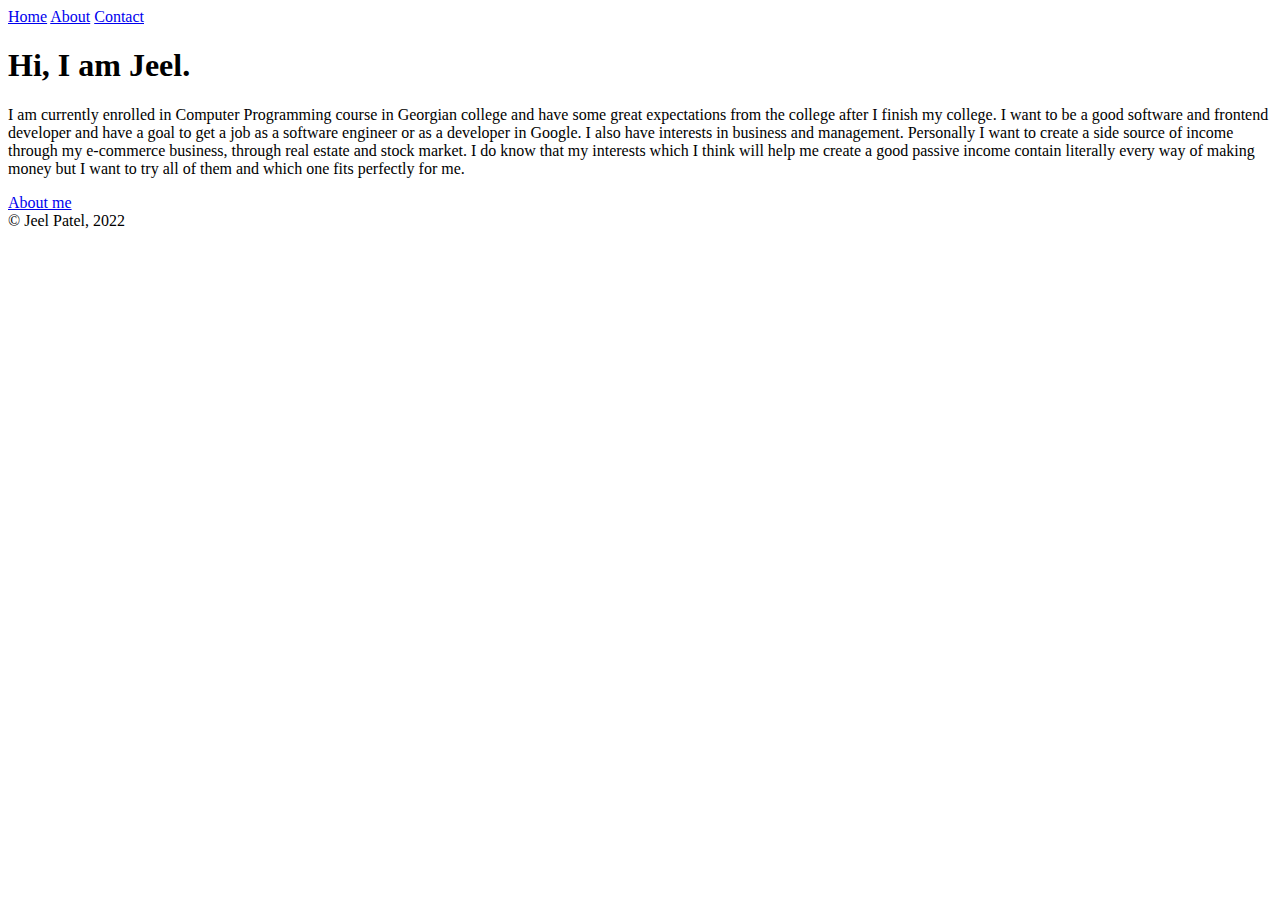
<file: index.html>
<!-- Creating a portfolio website:
1. Home page - This should contain content that will introduce you and provide a call to action to contact you. You want to stand out from the crowd, so consider what elements make the most sense on this page without duplicating your content from your other pages. This page should have key points, but not go into depth on any specific skill as your about page will be responsible for that
2. About page - This will contain information about you (relevant to looking for a job). This can be your interests, achievements, skills, etc. Use the internet and look for some inspirations from other portfolio sites to determine what elements you want to plan for
3. Contact page - This page should contain relevant information for contacting you. You can plan for this to be a form (as we will cover forms soon). You can provide other details on this page like your email, LinkedIn profile link, GitHub link (to your public projects), etc -->

<!DOCTYPE html>
<html lang="en">

<head>
    <meta charset="UTF-8">
    <meta http-equiv="X-UA-Compatible" content="IE=edge">
    <meta name="viewport" content="width=device-width, initial-scale=1.0">
    <title>Home</title>
    <!-- <link rel="stylesheet" href="https://cdnjs.cloudflare.com/ajax/libs/font-awesome/6.2.0/css/all.min.css"> -->
    <!-- <link rel="stylesheet" href="style.css"> -->
</head>

<body>
    <header>
        <nav>
            <a href="index.html">Home</a>
            <a href="about.html">About</a>
            <a href="contact.html">Contact</a>
        </nav>
    </header>
    <main>
        <section>
            <div>
                <div class="main-container">
                    <h1>Hi, I am Jeel.</h1>
                    <p>I am currently enrolled in Computer Programming course in Georgian college and have some great
                        expectations from the college after I finish my college.
                        I want to be a good software and frontend developer and have a goal to get a job as a software
                        engineer or as a developer in Google. I also have interests in business and
                        management. Personally I want to create a side source of income through my e-commerce business,
                        through real estate and stock market. I do know that my interests which I think
                        will help me create a good passive income contain literally every way of making money but I want to
                        try all of them and which one fits perfectly for me.
                    </p>
                    <a href="about.html" class="main-about-button">About me</a>
                </div>
            </div>
        </section>
    </main>

    <footer>&copy; Jeel Patel, 2022</footer>
    <!-- <footer>
        <div class="footer-container">
            <div class="icons">
                <div class="icon"><a href="https://github.com/jeel105512" target="_blank"><i class="fa-brands fa-github"></i></a></div>
                <div class="icon"><a href="https://www.linkedin.com/in/jeelkumar-patel-87b922246/" target="_blank"><i class="fa-brands fa-linkedin"></i></a></div>
                <div class="icon"><a href="" target="_blank"><i class="fa-brands fa-facebook"></i></a></div>
            </div>
        </div>
    </footer> -->
</body>

</html>
</file>
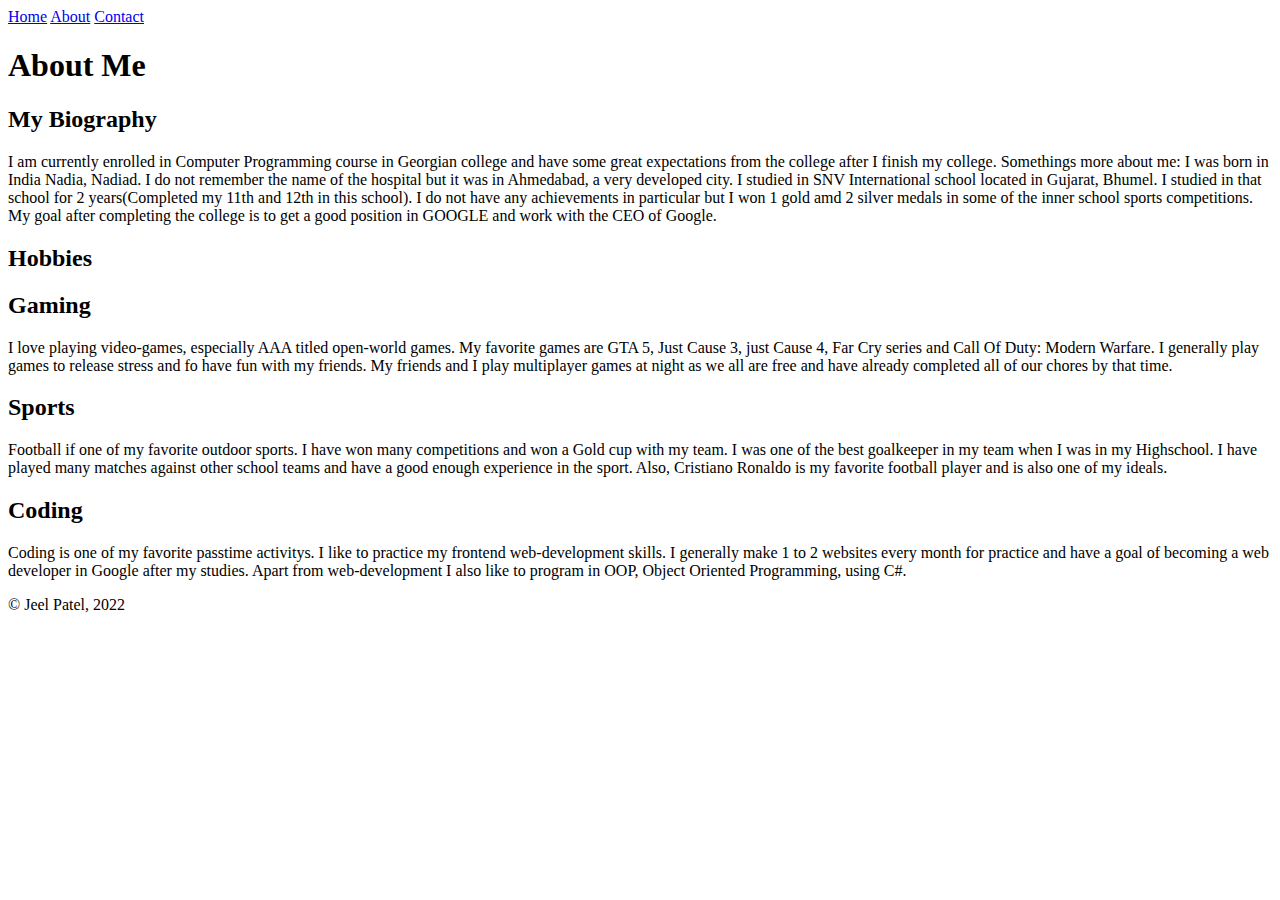
<file: about.html>
<!DOCTYPE html>
<html lang="en">
<head>
    <meta charset="UTF-8">
    <meta http-equiv="X-UA-Compatible" content="IE=edge">
    <meta name="viewport" content="width=device-width, initial-scale=1.0">
    <title>About</title>
    <!-- <link rel="stylesheet" href="https://cdnjs.cloudflare.com/ajax/libs/font-awesome/6.2.0/css/all.min.css"> -->
    <!-- <link rel="stylesheet" href="about.css"> -->
</head>
<body>
    <header>
        <nav>
            <a href="index.html">Home</a>
            <a href="about.html">About</a>
            <a href="contact.html">Contact</a>
        </nav>
    </header>

    <main>
        <div class="main-container">
            <h1 class="main-heading">About Me</h1>
            <section class="biography"> <!-- biography -->
                <h2>My Biography</h2>
                <p>I am currently enrolled in Computer Programming course in Georgian college and have some great expectations from the college after I finish my college.
                Somethings more about me: I was born in India Nadia, Nadiad. I do not remember the name of the hospital but it was in Ahmedabad, a very developed city.
                I studied in SNV International school located in Gujarat, Bhumel. I studied in that school for 2 years(Completed my 11th and 12th in this school).
                I do not have any achievements in particular but I won 1 gold amd 2 silver medals in some of the inner school sports competitions.
                My goal after completing the college is to get a good position in GOOGLE and work with the CEO of Google.</p>
            </section>

            <section class="hobbies"> <!-- hobbies -->
                <h2>Hobbies</h2>
                <div class="hobbie-card card">
                    <div class="card-image card-image-1"></div>
                    <div class="card-info">
                        <h2>Gaming</h2>
                        <p>I love playing video-games, especially AAA titled open-world games. My favorite games are GTA 5, Just Cause 3, just Cause 4, Far Cry series and Call Of Duty: Modern Warfare. I generally play games to release stress and fo have fun with my friends. My friends and I play multiplayer games at night as we all are free and have already completed all of our chores by that time.</p>
                    </div>
                </div>
                <div class="hobbie-card">
                    <div class="card-info">
                        <h2>Sports</h2>
                        <p>Football if one of my favorite outdoor sports. I have won many competitions and won a Gold cup with my team. I was one of the best goalkeeper in my team when I was in my Highschool. I have played many matches against other school teams and have a good enough experience in the sport. Also, Cristiano Ronaldo is my favorite football player and is also one of my ideals.</p>
                    </div>
                    <div class="card-image card-image-2"></div>
                </div>
                <div class="hobbie-card card">
                    <div class="card-image card-image-3"></div>
                    <div class="card-info">
                        <h2>Coding</h2>
                        <p>Coding is one of my favorite passtime activitys. I like to practice my frontend web-development skills. I generally make 1 to 2 websites every month for practice and have a goal of becoming a web developer in Google after my studies. Apart from web-development I also like to program in OOP, Object Oriented Programming, using C#.</p>
                    </div>
                </div>
            </section>
        </div>
    </main>

    <footer>&copy; Jeel Patel, 2022</footer>
    <!-- <footer>
        <div class="footer-container">
            <div class="icons">
                <div class="icon"><a href="https://github.com/jeel105512" target="_blank"><i class="fa-brands fa-github"></i></a></div>
                <div class="icon"><a href="https://www.linkedin.com/in/jeelkumar-patel-87b922246/" target="_blank"><i class="fa-brands fa-linkedin"></i></a></div>
                <div class="icon"><a href="" target="_blank"><i class="fa-brands fa-facebook"></i></a></div>
            </div>
        </div>
    </footer> -->
</body>
</html>
</file>
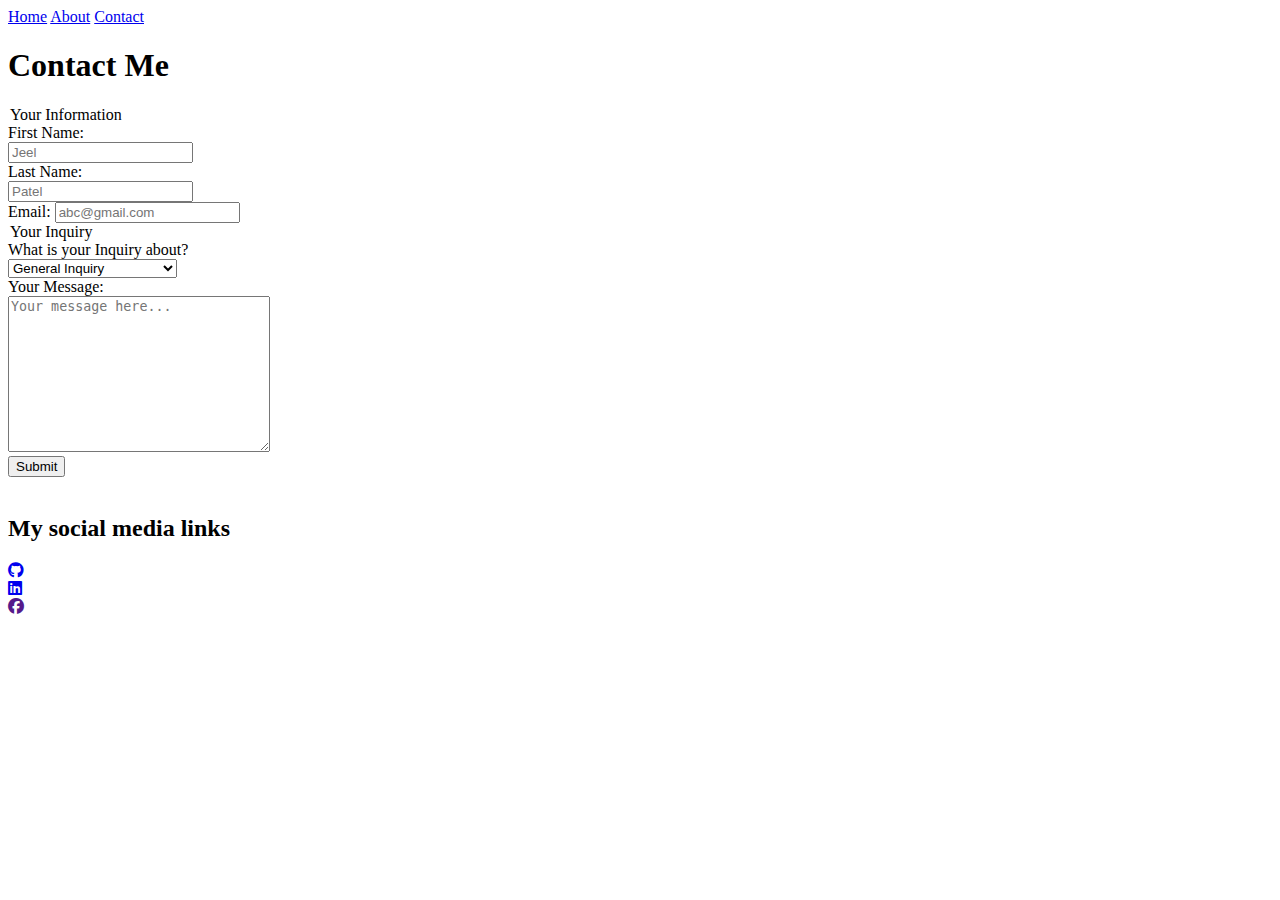
<file: contact.html>
<!DOCTYPE html>
<html lang="en">

<head>
    <meta charset="UTF-8">
    <meta http-equiv="X-UA-Compatible" content="IE=edge">
    <meta name="viewport" content="width=device-width, initial-scale=1.0">
    <title>Contact</title>
    <link rel="stylesheet" href="https://cdnjs.cloudflare.com/ajax/libs/font-awesome/6.2.0/css/all.min.css">
    <!-- <link rel="stylesheet" href="contact.css"> -->
</head>

<body>
    <header>
        <nav>
            <a href="index.html">Home</a>
            <a href="about.html">About</a>
            <a href="contact.html">Contact</a>
        </nav>
    </header>

    <main>
        <section>
            <div class="form-container">
                <div class="head">
                    <h1>Contact Me</h1>
                </div>
                <div class="form">
                    <form action="" method="post" name="assignment-01-contact-me" netlify>
                        <!-- <fieldset> -->
                        <div>
                            <legend class="form-title">Your Information</legend>
                        </div>

                        <div>
                            <label for="firstName">First Name:</label><br>
                            <input type="text" name="firstName" id="firstName" required minlength="2" maxlength="15"
                                placeholder="Jeel"><br>
                        </div>

                        <div>
                            <label for="lastName">Last Name:</label><br>
                            <input type="text" name="lastName" id="lastName" required required minlength="2"
                                maxlength="15" placeholder="Patel"><br>
                        </div>

                        <div>
                            <label for="email">Email:</label>
                            <input type="email" name="email" id="email" placeholder="abc@gmail.com" required><br>
                        </div>
                        <!-- </fieldset> -->

                        <!-- <fieldset> -->
                        <div>
                            <legend class="form-title">Your Inquiry</legend>
                        </div>

                        <div>
                            <label for="inquiryType">What is your Inquiry about?</label><br>
                            <select name="inquiryType" id="inquiryType" required>
                                <option value="employment">Employment Opportunity</option>
                                <option value="business">Business Opportunity</option>
                                <option value="freelance">Freelance Opportunity</option>
                                <option value="general" selected>General Inquiry</option>
                            </select><br>
                        </div>

                        <div>
                            <label for="message">Your Message:</label><br>
                            <textarea name="message" id="message" cols="30" rows="10"
                                placeholder="Your message here..."></textarea><br>
                        </div>
                        <!-- </fieldset> -->
                        <input type="submit" value="Submit" class="submit">
                    </form>
                </div>
            </div>
        </section>
    </main>
    <br>
    <footer>
        <div class="footer-container">
            <h2>My social media links</h2>
            <div class="icons">
                <div class="icon"><a href="https://github.com/jeel105512" target="_blank"><i class="fa-brands fa-github"></i></a></div>
                <div class="icon"><a href="https://www.linkedin.com/in/jeelkumar-patel-87b922246/" target="_blank"><i class="fa-brands fa-linkedin"></i></a></div>
                <div class="icon"><a href="" target="_blank"><i class="fa-brands fa-facebook"></i></a></div>
            </div>
        </div>
    </footer>
</body>

</html>
</file>
<file: style.css>
*{
    padding: 0;
    margin: 0;
    box-sizing: border-box;
    font-family: sans-serif;
}

nav{
    display: flex;
    flex-direction: row;
    justify-content: center;
    align-items: center;
    margin: 15px;

    background: rgba(255, 255, 255, 0.2);
}
nav a{
    width: 7%;
    padding: 5px;
    margin: 0 5px;

    text-decoration: none;

    display: flex;
    justify-content: center;
    align-items: center;

    background: none;
    color: rgb(255, 70, 70);
    border: 2px solid red;
    transition: all 0.2s ease-in;
}
nav a:hover{
    background: red;
    color: white;
}

/* main */
main div{
    width: 100vw;
    height: 80vh;
    border-radius: 10px;

    display: flex;
    justify-content: center;
    align-items: center;
}
.main-container{
    background: rgb(240, 240, 240);
    width: 60%;
    height: 70%;

    padding: 80px;

    display: flex;
    flex-direction: column;
    justify-content: center;
    align-items: flex-start;
}
.main-container h1{
    margin: 10px 0;
}
.main-container p{
    line-height: 1.5;
    text-align: justify;
}
.main-about-button{
    width: 15%;
    padding: 5px;
    margin: 5px 0;

    text-decoration: none;

    display: flex;
    justify-content: center;
    align-items: center;

    background: none;
    color: rgb(255, 70, 70);
    border: 2px solid red;
    transition: all 0.2s ease-in;
}
.main-about-button:hover{
    background: red;
    color: white;
}

/* footer */
footer div{
    background: rgb(240, 240, 240);
    width: 100vw;
    height: 14vh;

    display: flex;
    justify-content: center;
    align-items: center;
}
.icons{
    max-width: 50%;

    display: flex;
    justify-content: space-evenly;
    align-items: center;
}
.icon i{
    /* width: 100%;
    height: 100%; */
    font-size: 45px;
    color: none;
    transition: all 0.2s ease-in;
    color: black;
}
.icon i:hover{
    color: rgb(0, 153, 255);
}
</file>
<file: about.css>
*{
    padding: 0;
    margin: 0;
    box-sizing: border-box;
    font-family: sans-serif;
}

nav{
    display: flex;
    flex-direction: row;
    justify-content: center;
    align-items: center;
    /* gap: 0.75em; */
    margin: 15px;

    background: rgba(255, 255, 255, 0.2);
}
nav a{
    width: 7%;
    padding: 5px;
    margin: 0 5px;

    text-decoration: none;

    display: flex;
    justify-content: center;
    align-items: center;

    background: none;
    color: rgb(255, 70, 70);
    border: 2px solid red;
    transition: all 0.2s ease-in;
}
nav a:hover{
    background: red;
    color: white;
}

/* main */
.main-container{
    width: 100vw;
    /* height: 90vh; */
    height: auto;
    padding: 20px 17rem;

    display: flex;
    flex-direction: column;
    gap: 2rem;
}
.main-container h1{
    text-align: center;
    margin: 5px 0;
    /* color: rgb(255, 70, 70); */
}
.main-heading{
    font-size: 2.5rem;
    margin-bottom: 20px;
    color: rgb(255, 45, 45);
}
.main-container h2{
    margin-bottom: 5px;
    /* color: rgb(255, 70, 70); */
    color: rgb(255, 45, 45);
}
.main-container p{
    line-height: 1.5;
    text-align: justify;
}
.biography{
    margin: 10px 0; 
}

.hobbie-card{
    width: 100%;
    height: 250px;
    margin: 20px 0;

    display: flex;
    flex-direction: row;
    gap: 2rem;

    padding: 20px;
    border-radius: 10px;
    background: rgb(248, 248, 248);
}
.card-image{
    background-repeat: no-repeat;
    background-size: cover;
    flex: 1;

    border-radius: 10px;
}
.card-image-1{
    background-image: url(gaming.avif);
}
.card-image-2{
    background-image: url(football.avif);
}
.card-image-3{
    background-image: url(coding.avif);
}
.card-info{
    flex: 2;

    display: flex;
    flex-direction: column;
    justify-content: center;
    align-items: center;
    gap: 2rem;
}

/* footer */
footer div{
    background: rgb(240, 240, 240);
    width: 100vw;
    height: 14vh;

    display: flex;
    justify-content: center;
    align-items: center;
}
.icons{
    max-width: 50%;

    display: flex;
    justify-content: space-evenly;
    align-items: center;
}
.icon i{
    /* width: 100%;
    height: 100%; */
    font-size: 45px;
    color: none;
    transition: all 0.2s ease-in;
    color: black;
}
.icon i:hover{
    color: rgb(0, 153, 255);
}
</file>
<file: contact.css>
*{
    padding: 0;
    margin: 0;
    box-sizing: border-box;
    font-family: sans-serif;
}

nav{
    display: flex;
    flex-direction: row;
    justify-content: center;
    align-items: center;
    margin: 15px;

    background: rgba(255, 255, 255, 0.2);
}
nav a{
    width: 7%;
    padding: 5px;
    margin: 0 5px;

    text-decoration: none;

    display: flex;
    justify-content: center;
    align-items: center;

    background: none;
    color: rgb(255, 70, 70);
    border: 2px solid red;
    transition: all 0.2s ease-in;
}
nav a:hover{
    background: red;
    color: white;
}

section{
    width: 100vw;
    height: 98vh;
    display: flex;
    justify-content: center;
    align-items: center;
}
.form-container{
    width: 50%;
    height: 90%;
    padding: 2rem;

    margin-bottom: 20px;
}
.head{
    background: rgb(255, 70, 70);
    color: white;
    padding: 2rem;

    border-top-left-radius: 40px;
    border-top-right-radius: 40px;

    display: flex;
    justify-content: center;
    align-items: center;
}
.form{
    background: rgb(246, 246, 246);
    padding: 1rem;
    height: 100%;
    border-bottom-left-radius: 40px;
    border-bottom-right-radius: 40px;

    /* display: flex;
    flex-direction: column; */
}
.form form div{
    margin-bottom: 1rem;
}
.form form div input{
    width: 100%;
    padding: 3px;
}
label{
    margin-bottom: 3px;
}
select{
    padding: 3px;
}
.form-title{
    font-weight: bold;
    font-size: 1.5rem;
    margin-bottom: none;
}
.submit{
    width: 15%;
    padding: 5px;
    margin: 0 5px;

    background: none;
    color: rgb(255, 70, 70);
    border: 2px solid red;
    transition: all 0.2s ease-in;
}
.submit:hover{
    background: red;
    color: white;
}

footer div{
    background: rgb(240, 240, 240);
    width: 100vw;
    height: 14vh;

    display: flex;
    justify-content: center;
    align-items: center;
}
.icons{
    max-width: 50%;

    display: flex;
    justify-content: space-evenly;
    align-items: center;
}
.icon i{
    /* width: 100%;
    height: 100%; */
    font-size: 45px;
    color: none;
    transition: all 0.2s ease-in;
    color: black;
}
.icon i:hover{
    color: rgb(0, 153, 255);
}
</file>
